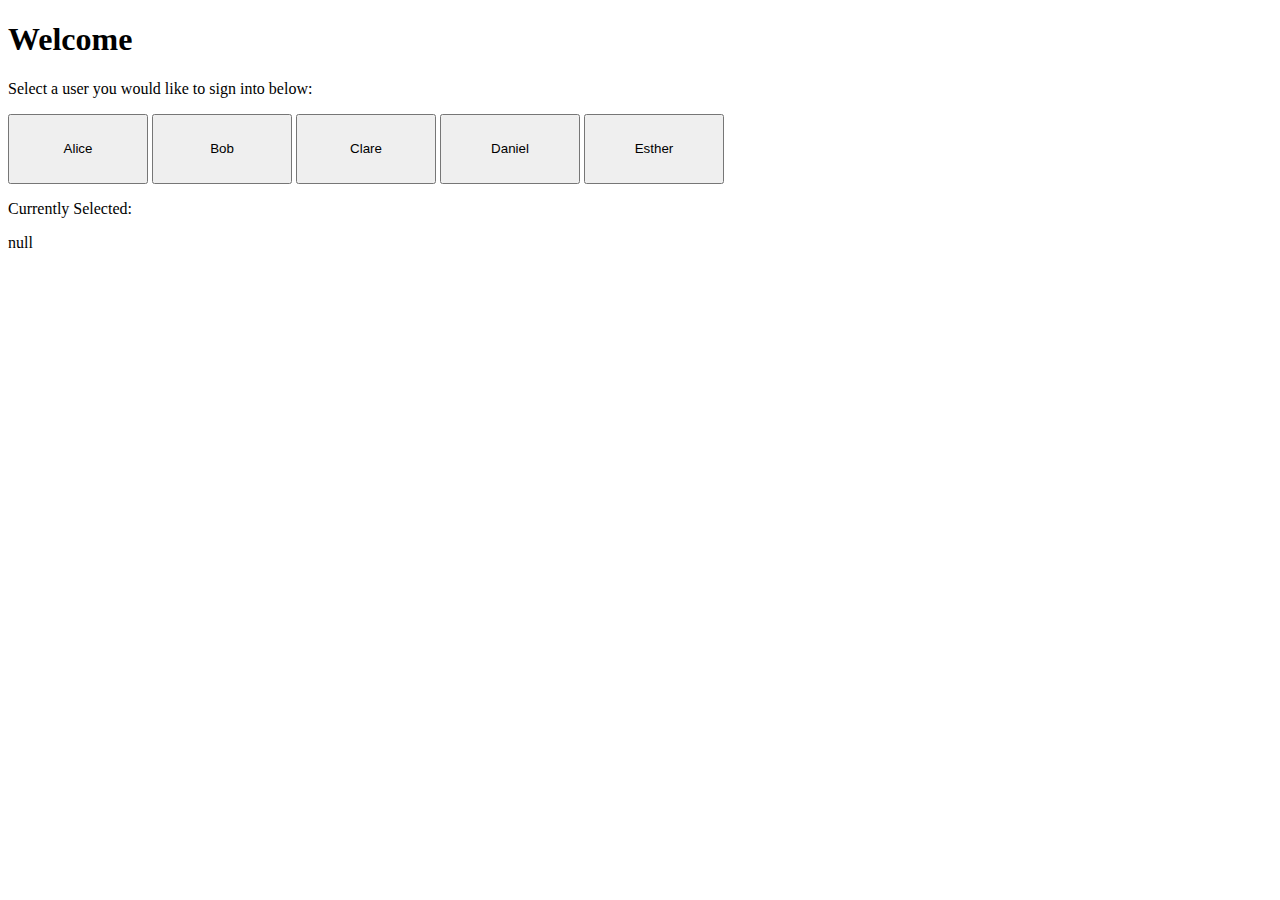
<file: WoddleFriendsSystem/WoddleFriendsSystem/wwwroot/indexPanel.html>
﻿<!DOCTYPE html>

<html lang="en-gb">
<head>
    <meta charset="utf-8">
    <meta name="viewport" content="width=device-width, initial-scale=1">
    <title>Woddle</title>
    <link href="https://cdn.jsdelivr.net/npm/bootstrap@5.3.0-alpha3/dist/css/bootstrap.min.css" rel="stylesheet" integrity="sha384-KK94CHFLLe+nY2dmCWGMq91rCGa5gtU4mk92HdvYe+M/SXH301p5ILy+dN9+nJOZ" crossorigin="anonymous">
    <link href="css/styles.css" rel="stylesheet">
    <script src="js/retrievedata.js"></script>
</head>

<body>
    <script src="https://cdn.jsdelivr.net/npm/bootstrap@5.3.0-alpha3/dist/js/bootstrap.bundle.min.js" integrity="sha384-ENjdO4Dr2bkBIFxQpeoTz1HIcje39Wm4jDKdf19U8gI4ddQ3GYNS7NTKfAdVQSZe" crossorigin="anonymous"></script>

    <h1 class="display-4">Welcome</h1>
    <p class="lead font-weight-bold">
        Select a user you would like to sign into below:
    </p>
    <button href="#" onclick="user0select()" class="btn btn-dark buttonconfigure">Alice</button>
    <button href="#" onclick="user1select()" class="btn btn-dark buttonconfigure">Bob</button>
    <button href="#" onclick="user2select()" class="btn btn-dark buttonconfigure">Clare</button>
    <button href="#" onclick="user3select()" class="btn btn-dark buttonconfigure">Daniel</button>
    <button href="#" onclick="user4select()" class="btn btn-dark buttonconfigure">Esther</button>
    <p class="lead font-weight-bold">
        Currently Selected:
    </p>
    <p class="lead font-weight-bold" id="nameSelected"></p>
    <script>
        document.getElementById('nameSelected').textContent = name;
    </script>



</body>

</html>
</file>
<file: WoddleFriendsSystem/WoddleFriendsSystem/wwwroot/css/styles.css>
﻿.navbarconfigure {
    position: absolute;
    margin: 0;
    padding: 0;
    top: 20%;
    left: 0;
    width: 18%;
    height: 80%;
    border-right: solid #212529 1px;
}

.nav-link {
    color: black;
}
<!--
.navbarconfigure li {
    text-align: center;
    padding: 0px 0;
    font-size: 32px;
    background-color: white;
    border-bottom: solid #333f50 1px;
    color: black;
}

.container {
    position: absolute;
    top: 20%;
    left: 18%;
    width: 40%;
    height: calc(100% - 20%);
    display: grid;
}

.header {
    position: absolute;
    color: white;
    top: 0;
    left: 0;
    width: 100%;
    height: 20%;
    display: flex;
    justify-content: center;
    align-items: center;
    font-size: 250px;
}

.logo {
    height: 70px;
    width: 70px;
}

.buttonconfigure {
    height: 70px;
    width: 140px;
}
</file>
